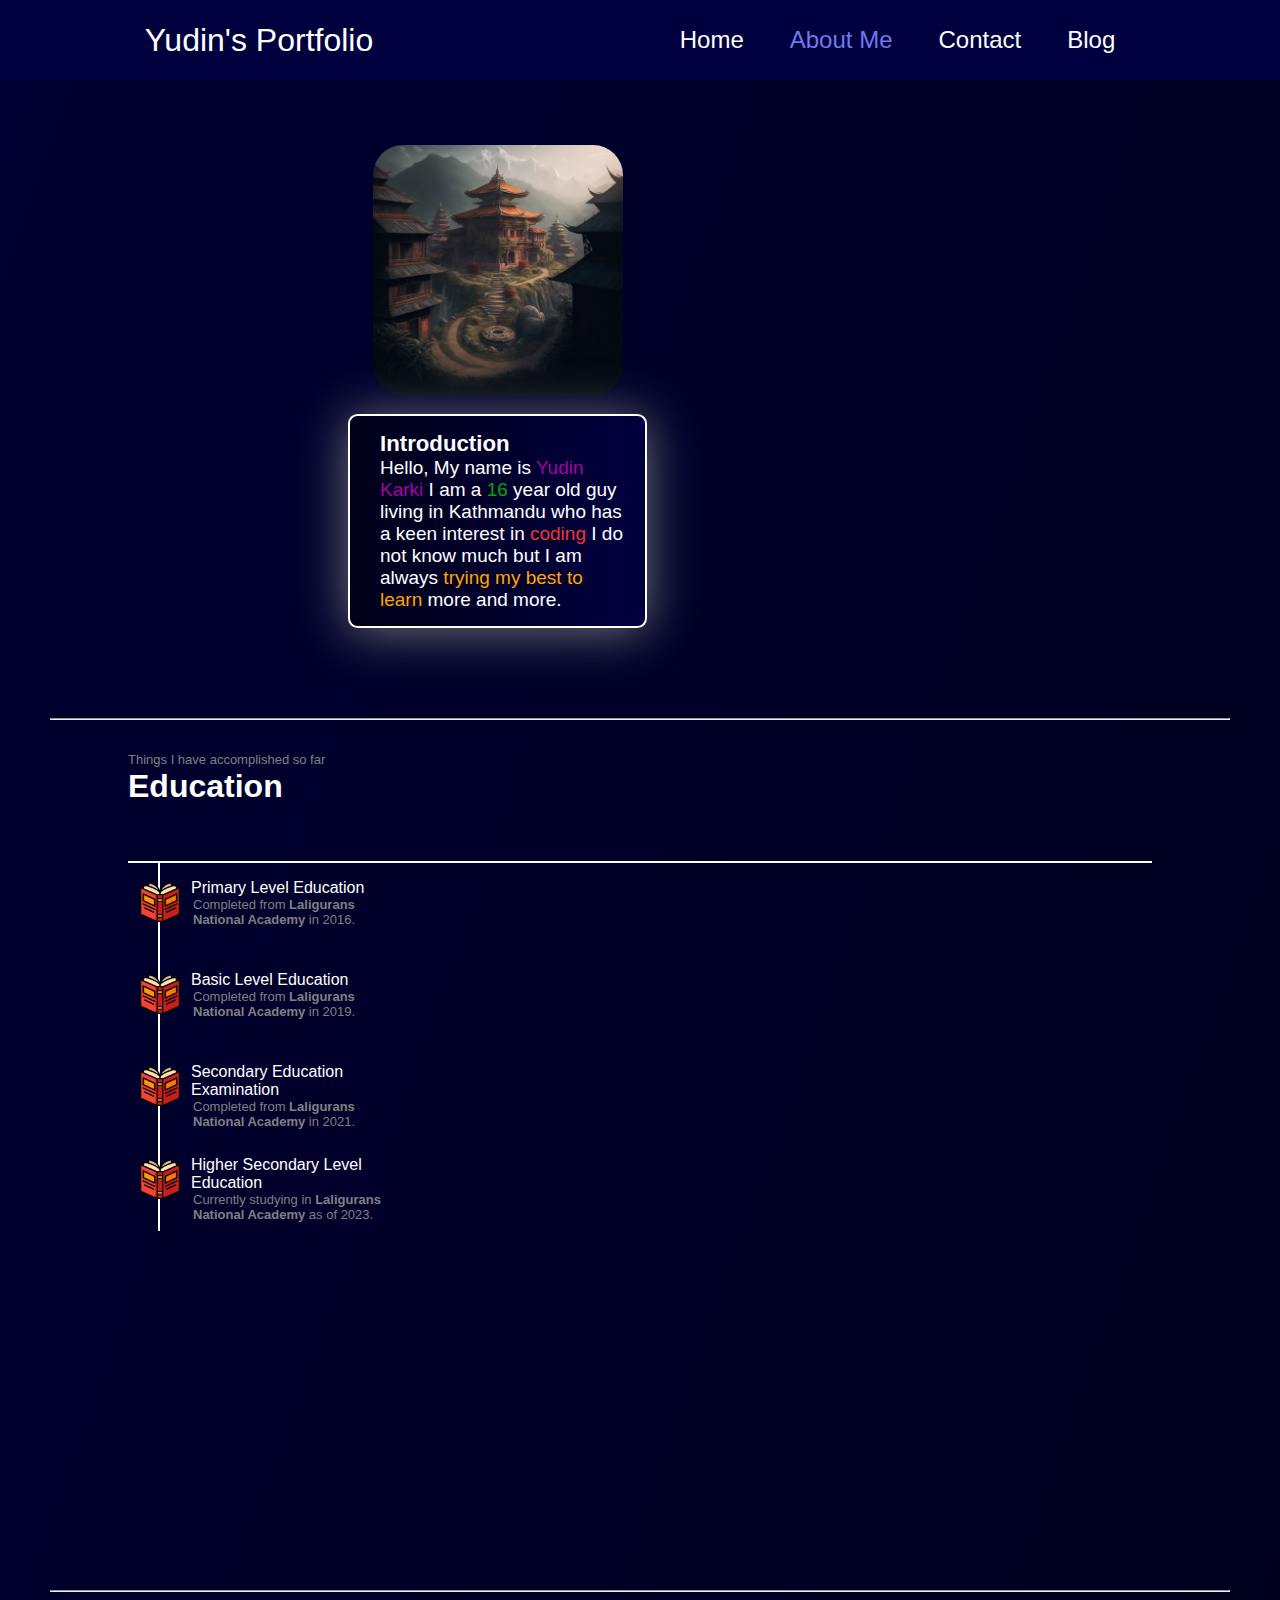
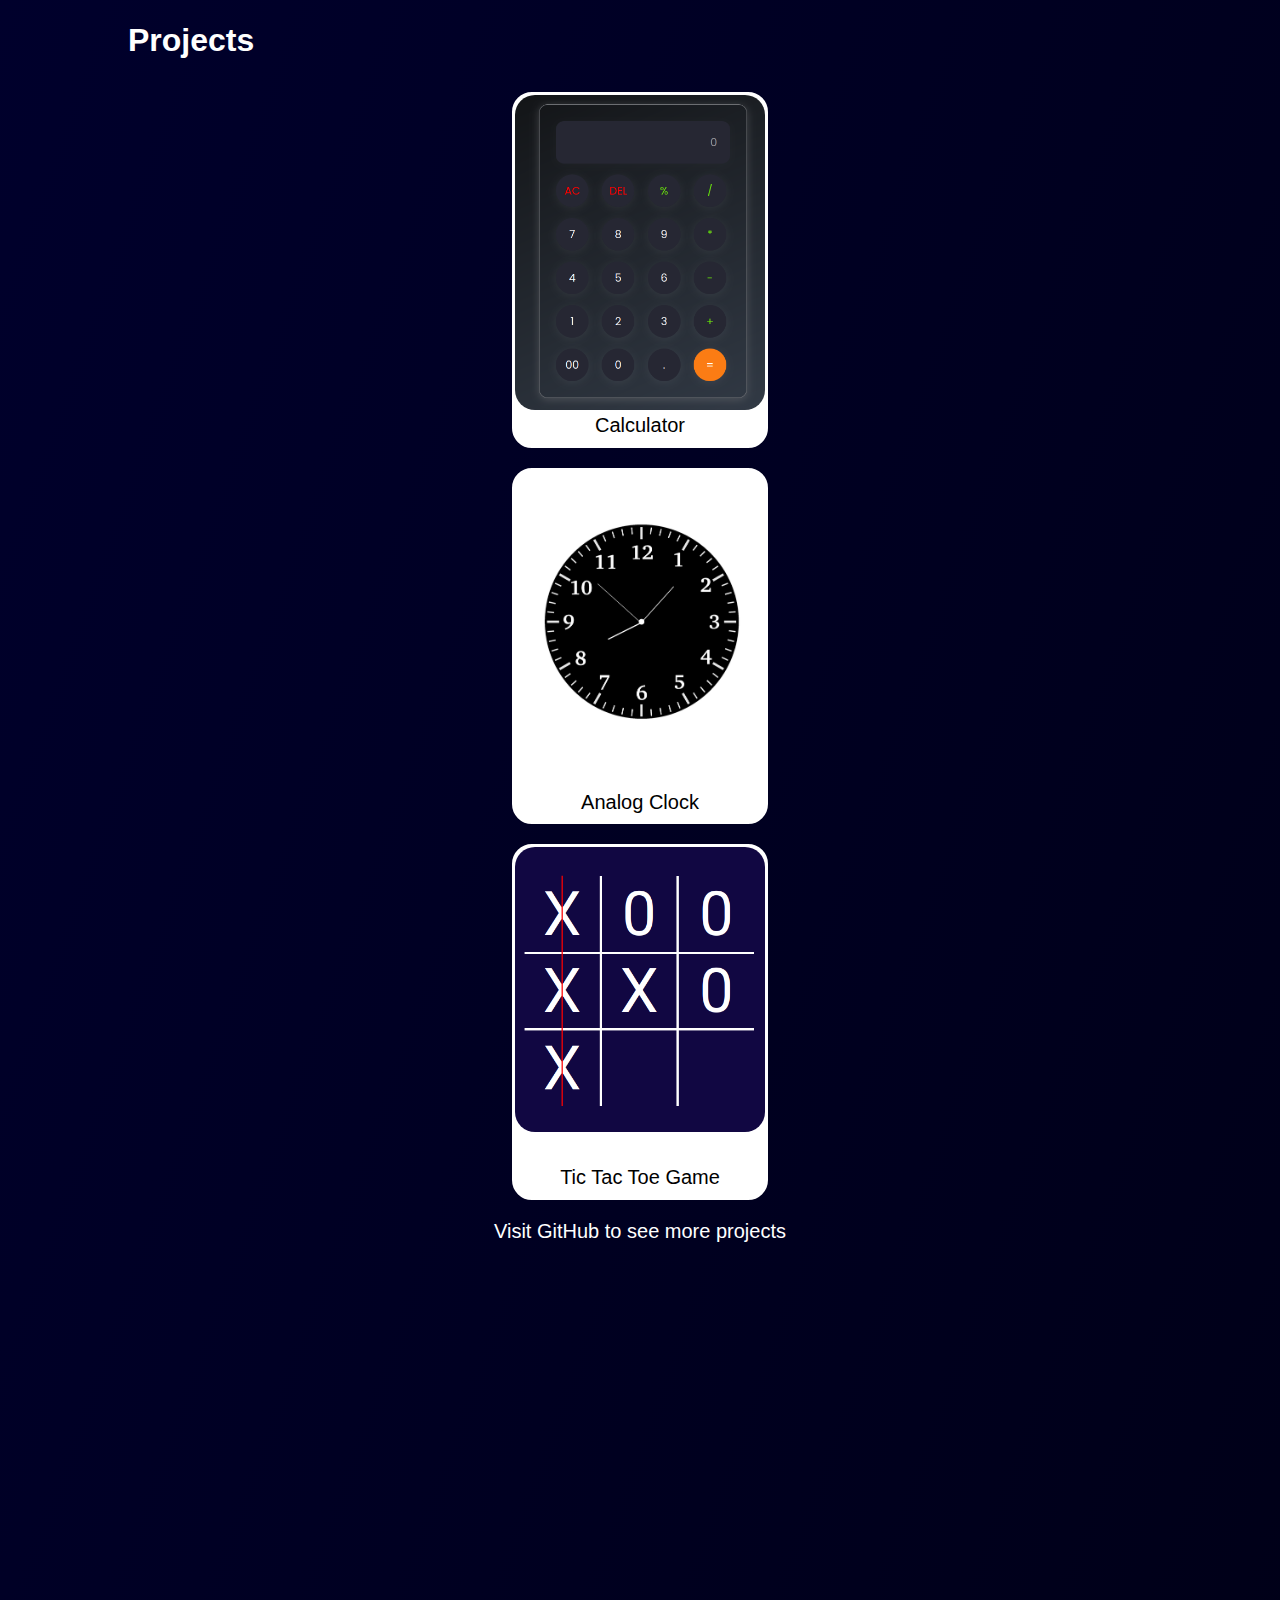
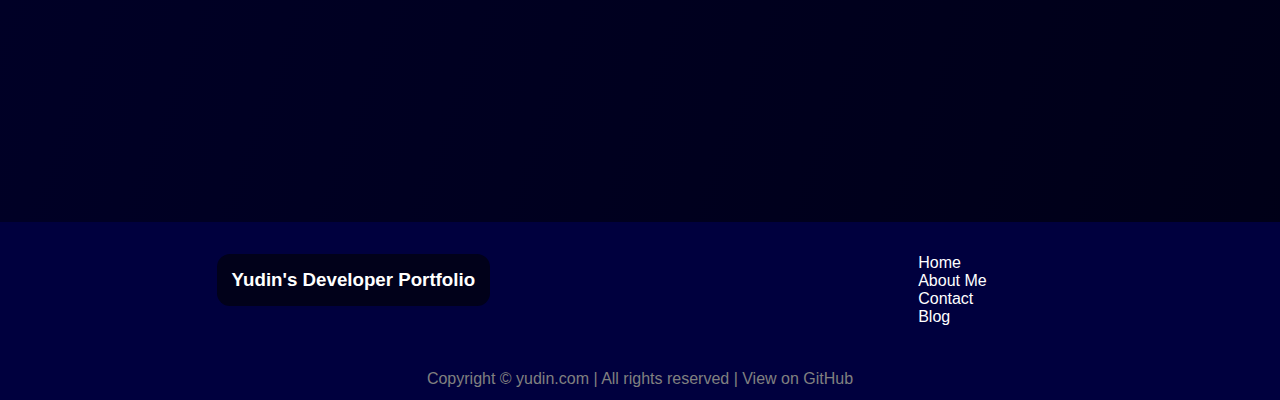
<file: about.html>
<!DOCTYPE html>
<html>
<head>
	<meta charset="utf-8">
	<meta name="viewport" content="width=device-width, initial-scale=1">
	<title>About Me</title>
	<link rel="stylesheet" type="text/css" href="styles.css">
</head>

<body>
	<header>
		<nav>
			<div class="left"><a class="left-a" href="index.html">Yudin's Portfolio</a></div>
			<div class="right">
				<ul>
					<li><a href="index.html">Home</a></li>
					<li><a class="about" href="about.html">About Me</a></li>
					<li><a href="contact.html">Contact</a></li>
					<li><a href="https://techinfonly.blogspot.com" target="_blank">Blog</a></li>
				</ul>
			</div>
		</nav>
	</header>

	<main>
		<section class="firstSection" id="firstSectionAbout">
			<div class="leftSection">
				<img src="images/yudin.png">
			</div>

			<div class="rightSection">
				<div class="rs-box">
					<h3>Introduction</h3>
					Hello, My name is <span class="purple">Yudin Karki</span> I am a <span class="green">16</span> year old guy living in Kathmandu who has a keen interest in <span class="red">coding</span> I do not know much but I am always <span class="orange">trying my best to learn</span> more and more.
				</div>
			</div>
		</section>

		<hr>

		<section class="secondSection">
			<span class="gray">Things I have accomplished so far</span>
			<h1>Education</h1>

			<div class="box">
				<div class="vertical">
					<img class="image-top" src="images/book.png">
					<div class="vertical-title">
						Primary Level Education
					</div>
					<div class="vertical-desc">
						Completed from <a href="https://www.lna.edu.np" target="_blank"><b>Laligurans National Academy</b></a> in 2016.
					</div>
				</div>
				<div class="vertical">
					<img class="image-top" src="images/book.png">
					<div class="vertical-title">
						Basic Level Education
					</div>
					<div class="vertical-desc">
						Completed from <a href="https://www.lna.edu.np" target="_blank"><b>Laligurans National Academy</b></a> in 2019.
					</div>
				</div>
				<div class="vertical">
					<img class="image-top" src="images/book.png">
					<div class="vertical-title">
						Secondary Education Examination
					</div>
					<div class="vertical-desc">
						Completed from <a href="https://www.lna.edu.np" target="_blank"><b>Laligurans National Academy</b></a> in 2021.
					</div>
				</div>
				<div class="vertical">
					<img class="image-top" src="images/book.png">
					<div class="vertical-title">
						Higher Secondary Level Education
					</div>
					<div class="vertical-desc">
						Currently studying in <a href="https://www.lna.edu.np" target="_blank"><b>Laligurans National Academy</b></a> as of 2023.
					</div>
				</div>
			</div>
		</section>

		<hr>

		<section class="thirdSection">
			<h1>Projects</h1>
			<div class="projectBox">
				<div class="imageBox">
					<a href="https://github.com/Yudin101/calculator" target="_blank">
						<img src="images/calculator.png">
						<div class="imageInfo">Calculator</div>
					</a>
				</div>
				<div class="imageBox">
					<a href="https://github.com/Yudin101/analogClock" target="_blank">
						<img src="images/clock.png" id="clock">
						<div id="clockInfo" class="imageInfo">Analog Clock</div>
					</a>
				</div>
				<div class="imageBox">
					<a href="https://github.com/Yudin101/TicTacToe-Web" target="_blank">
						<img src="images/tictactoe.png">
						<div id="ticInfo" class="imageInfo">Tic Tac Toe Game</div>
					</a>
				</div>
			</div>
			<div class="githubLink">
				<a href="https://github.com/Yudin101" target="_blank">Visit GitHub to see more projects</a>
			</div>
		</section>
	</main>

	<footer>
		<div class="footer">
			<div class="footer-first">
				<a href="index.html"><h3 class="footer-h3">Yudin's Developer Portfolio</h3></a>
			</div>

			<div class="footer-second">
				<ul>
					<li><a href="index.html">Home</a></li>
					<li><a href="about.html">About Me</a></li>
					<li><a href="contact.html">Contact</a></li>
					<li><a href="https://techinfonly.blogspot.com" target="_blank">Blog</a></li>
				</ul>
			</div>
		</div>

		<div class="footer-rights">Copyright &copy; yudin.com | All rights reserved | <a href="https://github.com/Yudin101/portfolio" target="_blank">View on GitHub</a></div>

	</footer>

</body>
</html>
</file>
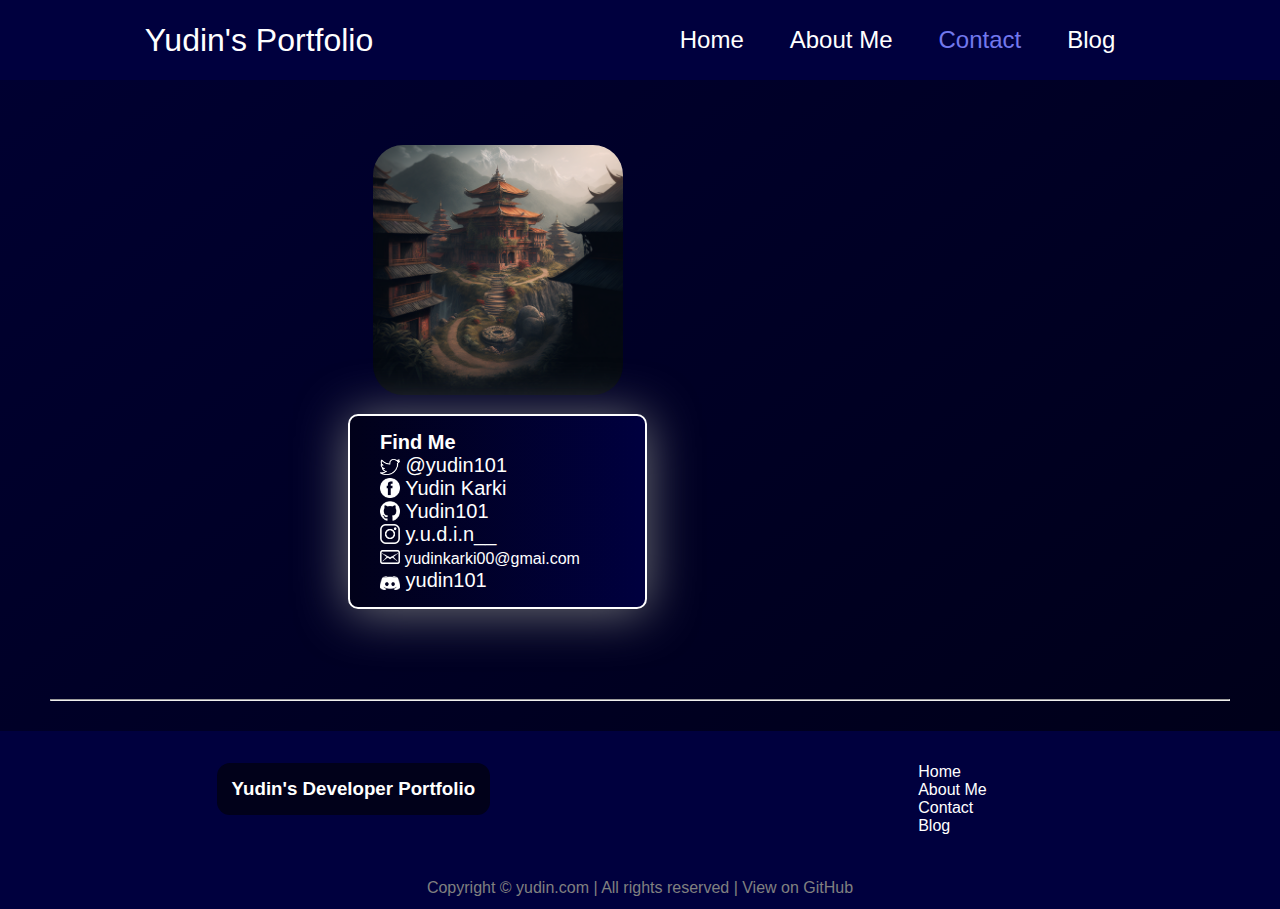
<file: contact.html>
<!DOCTYPE html>
<html>
<head>
	<meta charset="utf-8">
	<meta name="viewport" content="width=device-width, initial-scale=1">
	<title>Contact</title>
	<link rel="stylesheet" type="text/css" href="styles.css">
</head>

<body>
	<header>
		<nav>
			<div class="left"><a class="left-a" href="index.html">Yudin's Portfolio</a></div>
			<div class="right">
				<ul>
					<li><a href="index.html">Home</a></li>
					<li><a href="about.html">About Me</a></li>
					<li><a class="contact" href="contact.html">Contact</a></li>
					<li><a href="https://techinfonly.blogspot.com" target="_blank">Blog</a></li>
				</ul>
			</div>
		</nav>
	</header>

	<main>
		<section class="firstSection" id="firstSectionContact">
			<div class="leftSection">
				<img id="contactImage" src="images/yudin.png">
			</div>

			<div class="rightSection">
				<div class="rs-box" id="find-me">
					<h4>Find Me</h4>
					<a href="https://twitter.com/yudin101" target="_blank">	
						<img src="images/twitter.png"> @yudin101
					</a><br>
					<a href="https://www.facebook.com/yudinkarki0" target="_blank">
						<img src="images/facebook.png"> Yudin Karki
					</a><br>
					<a href="https://github.com/Yudin101" target="_blank">
						<img src="images/github.png"> Yudin101
					</a><br>
					<a href="https://www.instagram.com/y.u.d.i.n__/" target="_blank">
						<img src="images/instagram.png"> y.u.d.i.n__
					</a><br>
					<a href="mailto:yudinkarki00@gmail.com" target="_blank" id="contactEmail">
						<img src="images/email.png" id="contactEmailImg"> yudinkarki00@gmai.com
					</a><br>
					<a href="https://discordapp.com/users/781480676049682452" target="_blank">
						<img src="images/discord.png"> yudin101
					</a>
				</div>
			</div>
		</section>

		<hr>
	</main>

	<footer>
		<div class="footer">
			<div class="footer-first">
				<a href="index.html"><h3 class="footer-h3">Yudin's Developer Portfolio</h3></a>
			</div>

			<div class="footer-second">
				<ul>
					<li><a href="index.html">Home</a></li>
					<li><a href="about.html">About Me</a></li>
					<li><a href="contact.html">Contact</a></li>
					<li><a href="https://techinfonly.blogspot.com" target="_blank">Blog</a></li>
				</ul>
			</div>
		</div>

		<div class="footer-rights">Copyright &copy; yudin.com | All rights reserved | <a href="https://github.com/Yudin101/portfolio" target="_blank">View on GitHub</a></div>

	</footer>

</body>
</html>
</file>
<file: styles.css>
/*Common CSS*/

@import url('https://fonts.googleapis.com/css2?family=Roboto:wght@400;700&display=swap');

*{
	margin: 0;
	padding: 0;
}
body{
	background: linear-gradient(to bottom right, rgb(0, 0, 50), rgb(0, 0, 23));
	color: white;
	font-family: 'Poppins', sans-serif;
}

nav{
	display: flex;
	justify-content: space-around;
	align-items: center;
	height: 80px;
	background-color: rgb(0, 0, 62);
}

nav ul{
	display: flex;
	justify-content: center;
	font-size: 1.5rem;
}

nav ul li{
	list-style: none;
	margin: 0 23px;
}

nav ul li a{
	text-decoration: none;
	color: white;
	display: inline-block;
  	position: relative;
  	transition: 0.40s;
}

nav ul li a::after{
	content: '';
  	position: absolute;
  	width: 100%;
  	transform: scaleX(0);
  	height: 1px;
  	bottom: 0;
  	left: 0;
  	background-color: #7278ed;
  	transform-origin: bottom left;
  	transition: transform 0.25s ease-out;
}

nav ul li a:hover::after{
	transform: scaleX(1);
  	transform-origin: bottom left;
}

nav ul li a:hover{
	letter-spacing: 0.1em;
	color: #7278ed;
}

hr{
	color: blue;
	height: 0.001px;
	margin: 60px 90px;
}

.left{
	font-size: 2rem;
}

.left-a{
	color: white;
	text-decoration: none;
}

.firstSection{
	display: flex;
	justify-content: space-around;
	margin: 130px 0;
	align-items: center;
}

.firstSection > div{
	width: 30%;
}

footer{
	background-color: #00003e;
}

.footer{
	display: flex;
	padding: 32px 122px;
	justify-content: space-evenly;
}

.footer-first a{
	text-decoration: none;
	color: white;
}

.footer-second ul{
	list-style: none;
	position: relative;
	right: -60px;
}

.footer-second ul a{
	color: white;
	text-decoration: none;
	transition: 0.27s;
}

.footer-second ul a:hover{
	color: #7278ed;
}

.footer-rights{
	text-align: center;
	color: gray;
	padding: 12px 0px;
}

.footer-h3{
	position: relative;
	left: -300px;
	background-color: #01011a;
	padding: 15px;
	border-radius: 0.7em;
}

.footer-rights a{
	text-decoration: none;
	color: gray;
}

.footer-rights a:hover{
	text-decoration: underline;
}



/*For index.html*/

.home{
	color: #7278ed;
}

.leftSectionIndex{
	font-size: 2rem;
	background: linear-gradient(to right, #01011a, #00003f);
	border-radius: 0.5em;
	padding: 15px;
	padding-left: 30px;
	border: 2px solid white;
}

.leftSectionIndex .btn{
	padding: 15px;
	background-color: black;
	border: none;
	font-size: 20px;
	color: white;
	border-radius: 11px;
	cursor: pointer;
	margin-top: 10px;
	transition: 0.5s;
}

.leftSectionIndex .btn:hover{
	color: black;
	background-color: gray;
	letter-spacing: 0.08em;
}

.rightSection img{
	width: 80%;
}

#animated-text{
	color: #f03535;
}



/*For about.html*/

.about{
	color: #7278ed;
}

.red{
	color: #f03535;
}

.green{
	color: rgb(3, 168, 3);
}

.orange{
	color: orange;
}

.secondSection{
	max-width: 80vw;
	margin: auto;
	height: 80vh;
}

.secondSection h1{
	font-size: 2rem;
}

.secondSection .box{
	background: white;
	height: 2px;
	width: 80vw;
	margin:  56px 0;
	display: flex;
}

.secondSection .vertical{
	height: 93px;
	width: 2px;
	background-color: white;
	margin: 0 130px;
}

.image-top{
	width: 40px;
	position: relative;
	top: -55px;
	left: -18px;
}

.vertical-title{
	position: relative;
	top: 50px;
	left: -3px;
	width: 150px;
	font-size: 20px;
}

.vertical-desc{
	position: relative;
	top: 65px;
	left: -3px;
	width: 150px;
	color: gray;
	font-size: 13px;
}

.vertical-desc a{
	text-decoration: none;
	color: gray;
	cursor: pointer;
}

.vertical-desc a:hover{
	color: #7278ff;
}

.thirdSection{
	max-width: 80vw;
	margin: auto;
	height: 80vh;
}

.projectBox{
	display: flex;
	justify-content: space-around;
	margin: 13px 0;
	align-items: center;
}

.thirdSection h1{
	font-size: 2rem;
}

.thirdSection img{
	width: 250px;
	border-radius: 20px;
}

.imageBox{
	margin-top: 20px;
	width: 250px;
	height: 350px;
	border-radius: 20px;
	border: 3px solid white;
	background-color: white;
	transition: 0.25s;
}

.imageBox:hover{
	box-shadow: 0px 3px 50px rgba(113, 115, 119, 1);
}

.imageBox a{
	margin-top: 35px;
	text-decoration: none;
}

.imageInfo{
	background-color: white;
	font-size: 20px;
	color: black;
	text-align: center;
	border-radius: 15px;
}

#clock{
	margin-top: 50px;
}

#clockInfo{
	padding-top: 63px;
}

#ticInfo{
	padding-top: 30px;
}

.githubLink{
	text-align: center;
	margin: 20px 0;
}

.githubLink a{
	text-decoration: none;
	color: white;
	font-size: 20px;
	transition: 0.25s;
}

.githubLink a:hover{
	color: #7278ed;
}



/*For contact.html*/

.contact{
	color: #7278ed;
}

#find-me{
	font-size: 20px;
}

#find-me img{
	position: relative;
	top: 3px;
	width: 20px;
	color: white;
}

#find-me a{
	text-decoration: none;
	color: white;
	transition: 0.25s;
}

#find-me a:hover{
	color: #7278ed;
}



/*For index.html and about.html*/

.purple{
	color: rgb(165, 3, 165);
}

.gray{
	color: gray;
	font-size: 13px;
}



/*For about.html and contact.html*/

.leftSection img{
	width: 450px;
	border-radius: 30px;
}

.rs-box{
	background: linear-gradient(to right, #01011a, #00003f);
	border-radius: 0.5em;
	padding: 15px;
	padding-left: 30px;
	font-size: 27px;
	margin-bottom: 10px;
	border: 2px solid white;
	box-shadow: 0px 3px 50px rgba(113, 115, 119, 1);

}

@media screen and (max-width: 1300px){

/*	Common CSS*/

	body{
		overflow-x: hidden;
	}
	
	.left{
		margin-left: 3px;
	}

	.firstSection{
		flex-direction: column;
	}

	.firstSection img{
		margin: 15px 0;
	}

	.footer-h3{
		left: -50%;
	}

	hr{
		margin: 30px 50px;
	}

/*	For index.html*/

	.firstSection #firstDivIndex{
		width: 250px;
		font-size: 17px;
	}

	.leftSectionIndex .btn{
		font-size: 17px;
	}

	.leftSectionIndex{
		margin-top: -70px;
		width: 50px;
	}

	.rightSection img{
		margin-top: 40px;
		margin-bottom: -50px;
		width: 200px;
		position: relative;
		left: -50px;
	}

/*	For about.html*/

	.projectBox{
		flex-direction: column;
	}

	.thirdSection{
		height: 200vh;
	}

	.secondSection{
		height: 90vh;
	}

	.box{
		flex-direction: column;
	}

	.image-top{
		top: 21px;
	}

	.vertical{
		position: relative;
		left: -100px;
		height: 0;
	}

	.vertical-title{
		width: 210px;
		top: -26px;
		left: 33px;
		font-size: 1rem;
	}

	.vertical-desc{
		width: 205px;
		top: -26px;
		left: 35px;
	}

/*	For contact.html*/

	#find-me img{
		top: -47px;
		left: 0px;
	}

	#contactEmail{
		font-size: 16px;
	}

/*	For about.html and contact.html*/
	
	.rs-box{
		font-size: 19px;
		width: 250px;
		position: relative;
		left: -100px;
	}

	.leftSection img{
		position: relative;
		left: -75px;
		width: 250px;
	}

	#firstSectionAbout, #firstSectionContact{
		position: relative;
		top: -80px;
		margin-bottom: -30px;
	}


}

@media screen and (max-width: 600px){
	nav ul{
		font-size: 1rem;
	}

	nav ul li{
		margin: 0 9px;
	}

	.left{
		font-size: 1rem;
	}
}
</file>
